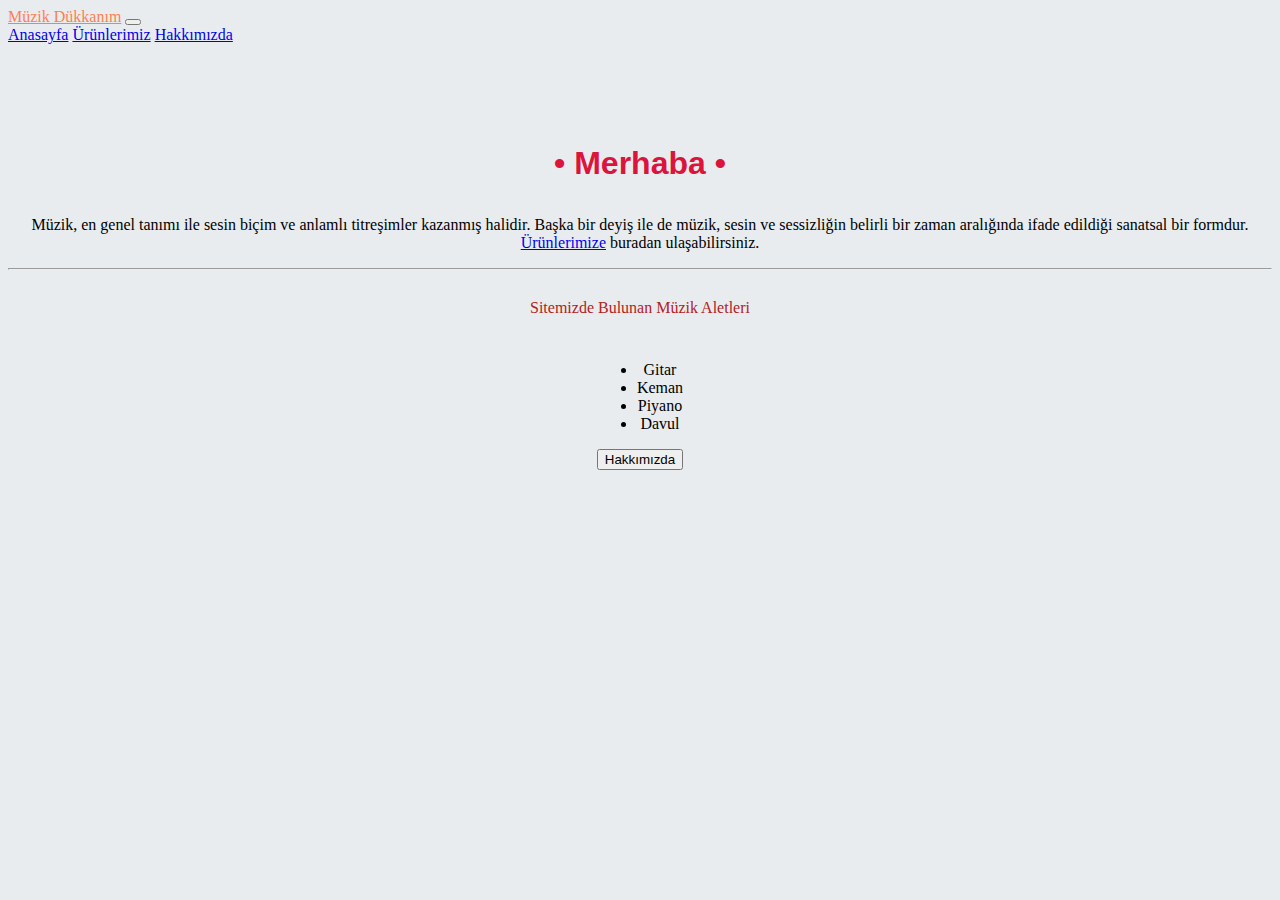
<file: index.html>
<!doctype html>
<html lang="en">
  <head>
    <!-- Required meta tags -->
    <meta charset="utf-8">
    <meta name="viewport" content="width=device-width, initial-scale=1">

    <!-- Bootstrap CSS -->
    <link href="https://cdn.jsdelivr.net/npm/bootstrap@5.1.3/dist/css/bootstrap.min.css" rel="stylesheet" integrity="sha384-1BmE4kWBq78iYhFldvKuhfTAU6auU8tT94WrHftjDbrCEXSU1oBoqyl2QvZ6jIW3" crossorigin="anonymous">

    <link rel="shortcut icon" href="https://img.icons8.com/color/48/26e07f/source-code.png" type="image/x-icon">

    <link rel="stylesheet" href="css/kodluyoruz.css">
    <title>Kodluyoruz</title>
  </head>
  <body style="background-color: #E9ECEF;">
    <nav class="navbar navbar-expand-lg navbar-dark bg-dark">
        <div class="container-fluid">
          <a class="navbar-brand" href="index.html" style="color: coral;">Müzik Dükkanım</a>
          <button class="navbar-toggler" type="button" data-bs-toggle="collapse" data-bs-target="#navbarNavAltMarkup" aria-controls="navbarNavAltMarkup" aria-expanded="false" aria-label="Toggle navigation">
            <span class="navbar-toggler-icon"></span>
          </button>
          <div class="collapse navbar-collapse" id="navbarNavAltMarkup">
            <div class="navbar-nav">
              <a class="nav-link active" aria-current="page" href="index.html" >Anasayfa</a>
              <a class="nav-link" href="products.html">Ürünlerimiz</a>
              <a class="nav-link" href="about.html">Hakkımızda</a>
            </div>
          </div>
        </div>
      </nav>


      <div class="jumbotron jumbotron-fluid">
        <div class="container">
          <h1 class="display-4">• Merhaba •</h1>
          <p class="lead">Müzik, en genel tanımı ile sesin biçim ve anlamlı titreşimler kazanmış halidir. Başka bir deyiş ile de müzik, sesin ve sessizliğin belirli bir zaman aralığında ifade edildiği sanatsal bir formdur. <a href="products.html">Ürünlerimize</a> buradan ulaşabilirsiniz.</p>
          <hr class="my-4">
          <p class="lead" style="color: firebrick;">Sitemizde Bulunan Müzik Aletleri</p>
          <ul class="lead" style="display: inline-block;">
              <li>Gitar</li>
              <li>Keman</li>
              <li>Piyano</li>
              <li>Davul</li>
          </ul><br>
          <a href="about.html" target="_blank">
            <button type="button" class="btn btn-danger">Hakkımızda</button>
          </a>
          
        </div>
      </div>




   <!-- Option 1: Bootstrap Bundle with Popper -->
   <script src="https://cdn.jsdelivr.net/npm/bootstrap@5.1.3/dist/js/bootstrap.bundle.min.js" integrity="sha384-ka7Sk0Gln4gmtz2MlQnikT1wXgYsOg+OMhuP+IlRH9sENBO0LRn5q+8nbTov4+1p" crossorigin="anonymous"></script>

   <!-- Option 2: Separate Popper and Bootstrap JS -->
   <!--
   <script src="https://cdn.jsdelivr.net/npm/@popperjs/core@2.10.2/dist/umd/popper.min.js" integrity="sha384-7+zCNj/IqJ95wo16oMtfsKbZ9ccEh31eOz1HGyDuCQ6wgnyJNSYdrPa03rtR1zdB" crossorigin="anonymous"></script>
   <script src="https://cdn.jsdelivr.net/npm/bootstrap@5.1.3/dist/js/bootstrap.min.js" integrity="sha384-QJHtvGhmr9XOIpI6YVutG+2QOK9T+ZnN4kzFN1RtK3zEFEIsxhlmWl5/YESvpZ13" crossorigin="anonymous"></script>
   -->
 </body>
</html>
</file>
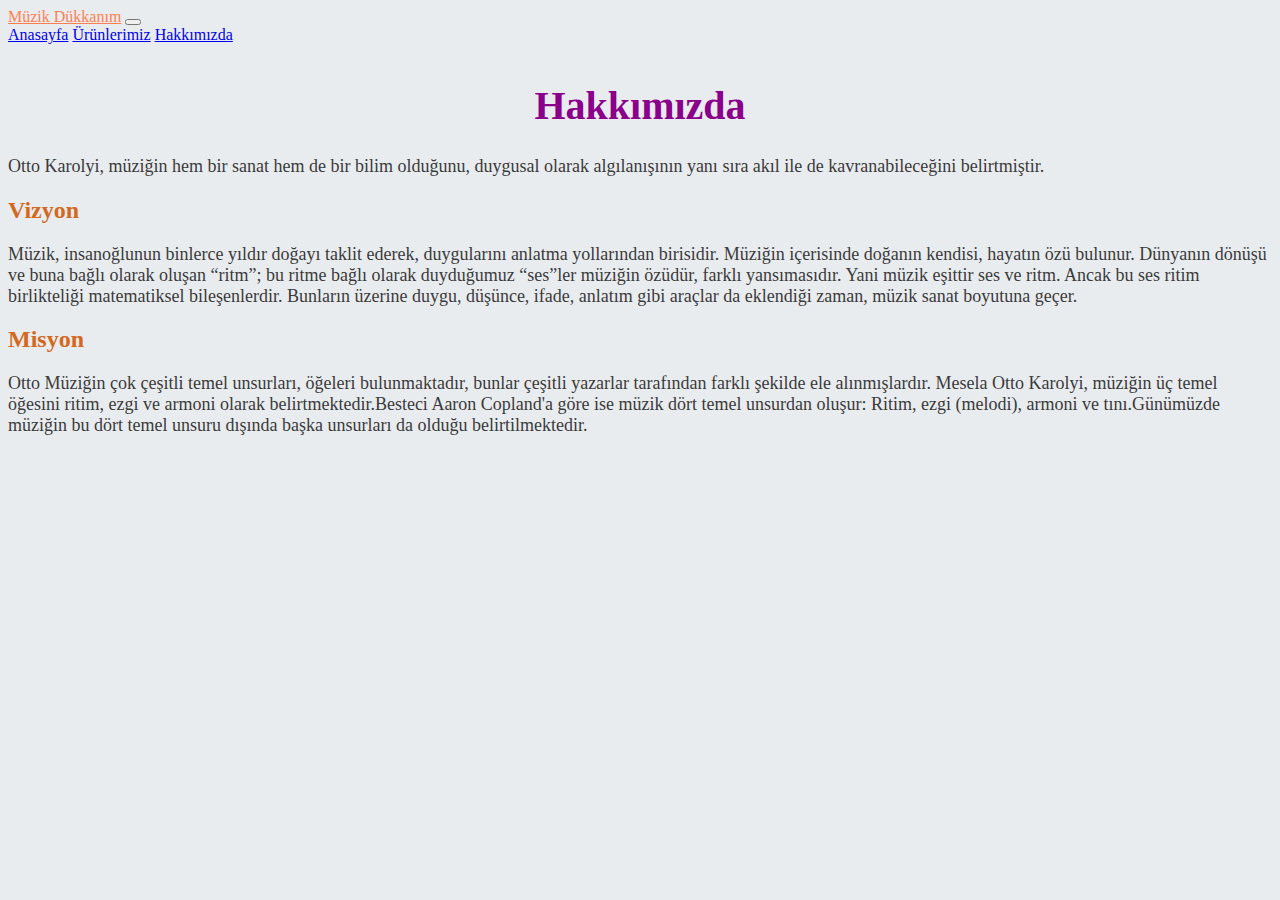
<file: about.html>
<!doctype html>
<html lang="en">
  <head>
    <!-- Required meta tags -->
    <meta charset="utf-8">
    <meta name="viewport" content="width=device-width, initial-scale=1">

    <!-- Bootstrap CSS -->
    <link href="https://cdn.jsdelivr.net/npm/bootstrap@5.1.3/dist/css/bootstrap.min.css" rel="stylesheet" integrity="sha384-1BmE4kWBq78iYhFldvKuhfTAU6auU8tT94WrHftjDbrCEXSU1oBoqyl2QvZ6jIW3" crossorigin="anonymous">

    <link rel="shortcut icon" href="https://img.icons8.com/color/48/26e07f/source-code.png" type="image/x-icon">

    <link rel="stylesheet" href="css/kodluyoruz.css">
    <title>Kodluyoruz</title>
  </head>
  <body style="background-color: #E9ECEF;">
    <nav class="navbar navbar-expand-lg navbar-dark bg-dark">
        <div class="container-fluid">
          <a class="navbar-brand" href="index.html" style="color: coral;">Müzik Dükkanım</a>
          <button class="navbar-toggler" type="button" data-bs-toggle="collapse" data-bs-target="#navbarNavAltMarkup" aria-controls="navbarNavAltMarkup" aria-expanded="false" aria-label="Toggle navigation">
            <span class="navbar-toggler-icon"></span>
          </button>
          <div class="collapse navbar-collapse" id="navbarNavAltMarkup">
            <div class="navbar-nav">
              <a class="nav-link active" aria-current="page" href="index.html" >Anasayfa</a>
              <a class="nav-link" href="products.html">Ürünlerimiz</a>
              <a class="nav-link" href="about.html">Hakkımızda</a>
            </div>
          </div>
        </div>
      </nav>

      <div class="container">
          <div class="About">
              <h1>Hakkımızda</h1>
              <p> Otto Karolyi, müziğin hem bir sanat hem de bir bilim olduğunu, duygusal olarak algılanışının yanı sıra akıl ile de kavranabileceğini belirtmiştir.</p>
              <h2>Vizyon</h2>
              <p> Müzik, insanoğlunun binlerce yıldır doğayı taklit ederek, duygularını anlatma yollarından birisidir. Müziğin içerisinde doğanın kendisi, hayatın özü bulunur. Dünyanın dönüşü ve buna bağlı olarak oluşan “ritm”; bu ritme bağlı olarak duyduğumuz “ses”ler müziğin özüdür, farklı yansımasıdır. Yani müzik eşittir ses ve ritm. Ancak bu ses ritim birlikteliği matematiksel bileşenlerdir. Bunların üzerine duygu, düşünce, ifade, anlatım gibi araçlar da eklendiği zaman, müzik sanat boyutuna geçer.

            </p>
              <h2>Misyon</h2>
              <p> Otto Müziğin çok çeşitli temel unsurları, öğeleri bulunmaktadır, bunlar çeşitli yazarlar tarafından farklı şekilde ele alınmışlardır. Mesela Otto Karolyi, müziğin üç temel öğesini ritim, ezgi ve armoni olarak belirtmektedir.Besteci Aaron Copland'a göre ise müzik dört temel unsurdan oluşur: Ritim, ezgi (melodi), armoni ve tını.Günümüzde müziğin bu dört temel unsuru dışında başka unsurları da olduğu belirtilmektedir.</p>
                        </div>
          

      </div>





  <!-- Option 1: Bootstrap Bundle with Popper -->
  <script src="https://cdn.jsdelivr.net/npm/bootstrap@5.1.3/dist/js/bootstrap.bundle.min.js" integrity="sha384-ka7Sk0Gln4gmtz2MlQnikT1wXgYsOg+OMhuP+IlRH9sENBO0LRn5q+8nbTov4+1p" crossorigin="anonymous"></script>

</body>
</html>
</file>
<file: css/kodluyoruz.css>
.display-4{
    color: crimson;
    font-family: Arial, Helvetica, sans-serif;
}

.jumbotron{
    margin-top: 8%;
    margin-bottom: 15%;
    text-align: center;
}

.lead{
    padding-top: 1%;
    font-family: Georgia, 'Times New Roman', Times, serif;
}

.About h1{
    text-align: center;
    margin-top: 3%;
    color: darkmagenta;
    font-family: Georgia, 'Times New Roman', Times, serif;
    font-size: 40px;
}
.About h2{
    color: chocolate;
}

.About p{
    color: rgb(59, 59, 59);
    font-size: 18px;
    font-family: Georgia, 'Times New Roman', Times, serif;
}

.product h1{
    text-align: center;
    color: darkmagenta;
    size: 15px;
    font: normal;
    font-family: Georgia, 'Times New Roman', Times, serif;
}
.product h5{
    color: rgb(129, 95, 153);
    text-align: center;
    font-family: Georgia, 'Times New Roman', Times, serif;
    font-weight: bold;
    padding-bottom: 5%;
}

.card-text{
    background-color: rgb(211, 213, 214);
    border-radius: 15%;
    text-align: left;
    font-size: medium;
    font-family: Georgia, 'Times New Roman', Times, serif;
    padding: 2%;
}

.product{
    margin: 3% 13%;
}

.product img{
    height: 297px;
    width: 297px;
}

.card{
    padding-bottom: 10%;
    height: 431px;
    width: 300px;
}
</file>
